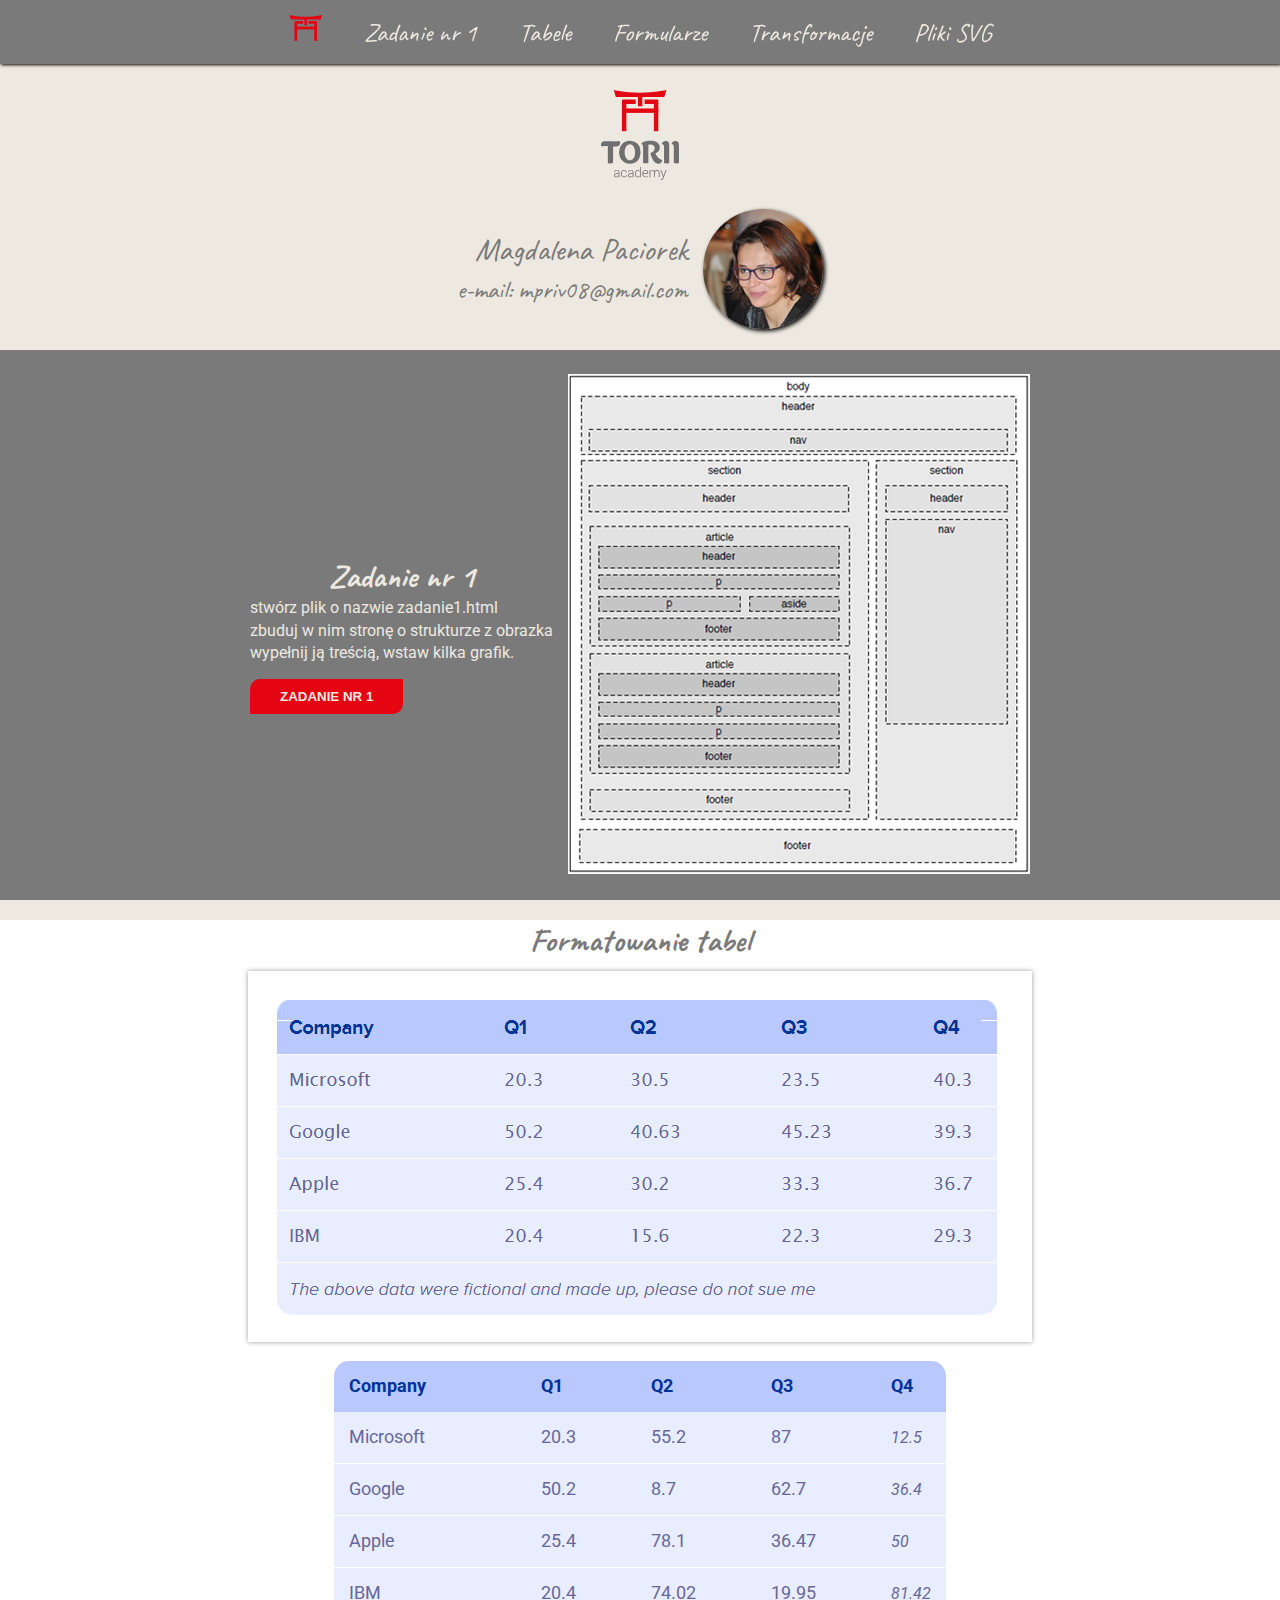
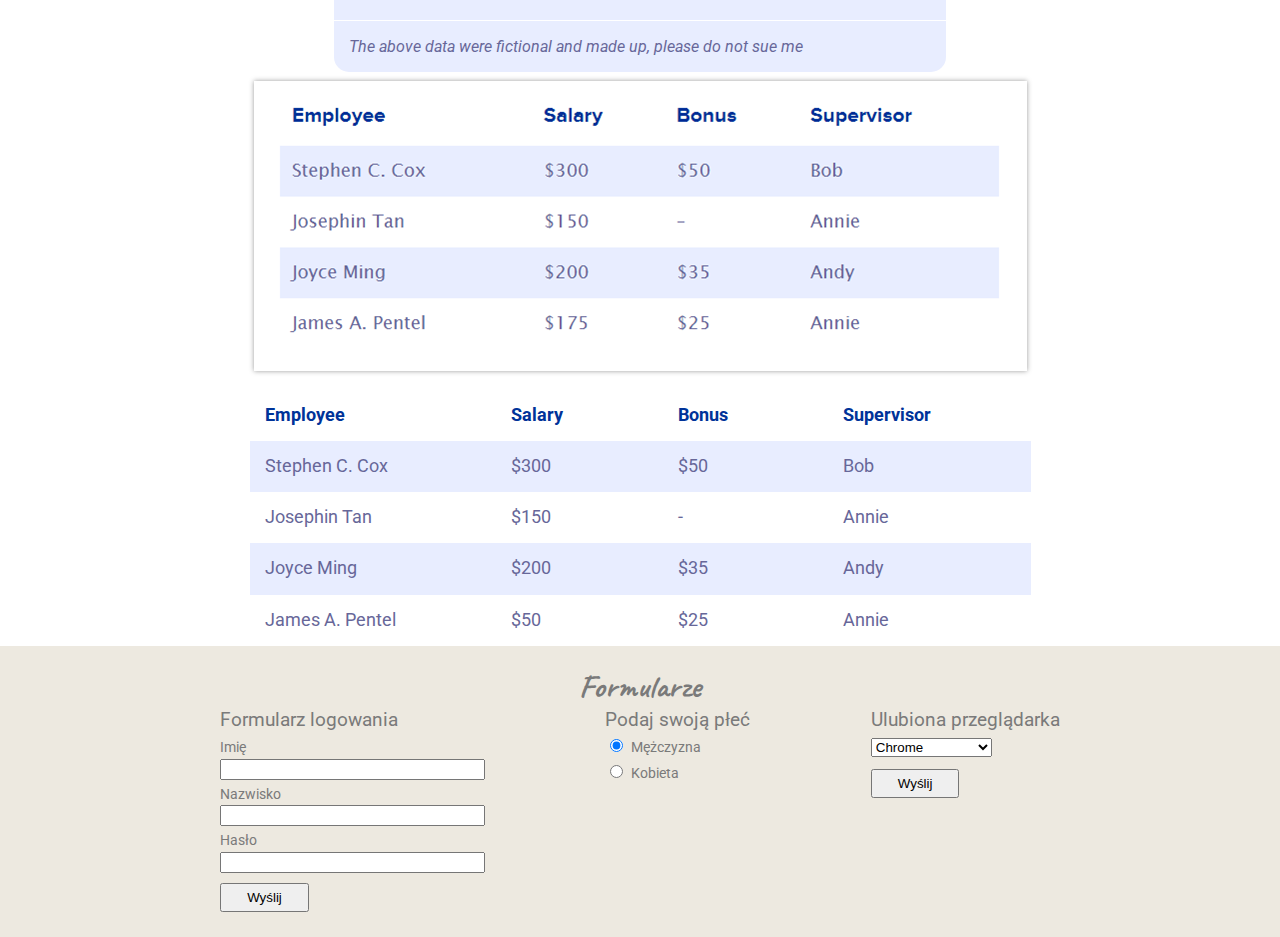
<file: index.html>
<!DOCTYPE html>
<html lang="pl">
<head>
	<meta charset="UTF-8">
	<title>Torii Academy</title>
	<link href="https://fonts.googleapis.com/css?family=Caveat&amp;subset=latin-ext" rel="stylesheet">
	<link href="https://fonts.googleapis.com/css?family=Roboto:400,700" rel="stylesheet">
	<link rel="stylesheet" type="text/css" href="css/reset.css">
	<link rel="stylesheet" type="text/css" href="css/main.css">
</head>

<body>

	<div class="main">

		<section>
			<nav>
				<ul>
					<li><a href=""><img src="img/logo_menu.svg" alt="menu"></a></li>
					<li><a href="#task01">Zadanie nr 1</a></li>
					<li><a href="#tab">Tabele</a></li>
					<li><a href="#form">Formularze</a></li>
					<li><a href="">Transformacje</a></li>
					<li><a href="">Pliki SVG</a></li>
				</ul>
			</nav>
		</section>

		<img src="img/logo.svg" alt="Logo Torii Academy" class="logo">

		<section class="me">
			<div>
				<h1>Magdalena Paciorek</h1>
				<span>e-mail: mpriv08@gmail.com</span>
			</div>
			<div>
				<img  src="img/me.jpg" alt="M.Paciorek">
			</div>
		</section>	<!-- section me -->

		<section class="task01" id="task01">
			<div>
				<h2>Zadanie nr 1</h2>
				<ul>
					<li>stwórz plik o nazwie zadanie1.html</li>
					<li>zbuduj w nim stronę o strukturze z obrazka</li>
					<li>wypełnij ją treścią, wstaw kilka grafik.</li>
				</ul>
				<button><a href="zad_01.html" target="_blank">Zadanie nr 1</a></button>
			</div>	
			<figure>
				<img src="img/task_01.png" alt="Zadanie nr 1">
			</figure>
		</section> <!-- section task01 -->

		<section class="tab" id="tab">
			<h2>Formatowanie tabel</h2>
			<figure>
				<img src="img/tab_01.png" alt="Tabela nr 1">
			</figure>

			<table class="tab_01">
					<tr>
						<th>Company</th>
					    <th>Q1</th>
					    <th>Q2</th>
						<th>Q3</th>
						<th>Q4</th>
					</tr>
					<tr>
						<td>Microsoft</td>
					    <td>20.3</td>
					    <td>55.2</td>
					    <td>87</td>
					    <td>12.5</td>
					</tr>
					<tr>
						<td>Google</td>
					    <td>50.2</td>
					    <td>8.7</td>
					    <td>62.7</td>
					    <td>36.4</td>
					</tr>
					<tr>
					    <td>Apple</td>
					    <td>25.4</td>
					    <td>78.1</td>
					    <td>36.47</td>
					    <td>50</td>
					</tr>
					<tr>
					    <td>IBM</td>
					    <td>20.4</td>
					    <td>74.02</td>
					    <td>19.95</td>
					    <td>81.42</td>
					</tr>
					<tr>
						<td class="corner" colspan="5">The above data were fictional and made up, please do not sue me</td>
					</tr>
			</table>

			<figure>
				<img src="img/tab_02.png" alt="Tabela nr 2">
			</figure>

			<table class="tab_02">
					<tr>
						<th>Employee</th>
					    <th>Salary</th>
					    <th>Bonus</th>
						<th>Supervisor</th>
					</tr>
					<tr>
						<td>Stephen C. Cox</td>
					    <td>$300</td>
					    <td>$50</td>
					    <td>Bob</td>
					</tr>
					<tr>
						<td>Josephin Tan</td>
					    <td>$150</td>
					    <td>-</td>
					    <td>Annie</td>
					</tr>
					<tr>
						<td>Joyce Ming</td>
					    <td>$200</td>
					    <td>$35</td>
					    <td>Andy</td>
					</tr>
					<tr>
						<td>James A. Pentel</td>
					    <td>$50</td>
					    <td>$25</td>
					    <td>Annie</td>
					</tr>
			</table>

		</section> <!-- section tab -->

		<section id="form">
			<h2>Formularze</h2>

			<div class="form">
				<form class="item_form_01">
	  				<fieldset>
						<legend>Formularz logowania</legend>
						<span>Imię</span>
						<input type="text"  name="firstname" size="30" maxlength="40">
						<span>Nazwisko</span>
						<input type="text" name="lastname" size="30" maxlength="40">
						<span>Hasło</span>
						<input type="password" name="pass" size="30" maxlength="40">
						<input type="submit" value="Wyślij">
					</fieldset>
				</form>

				<form class="item_form_02">
					<fieldset>
						<legend>Podaj swoją płeć</legend>
				  		<input type="radio" name="gender" value="male" checked>
				  		<span>Mężczyzna</span> </br>
				 		<input type="radio" name="gender" value="female">
				 		<span>Kobieta</span>
					</fieldset>
				</form>

				<form class="item_form_03">
					<fieldset>
					<legend>Ulubiona przeglądarka</legend>
					<select name="browers">
						<option> Chrome
						<option> Firefox
						<option> Opera
						<option> Safari
						<option> Edge
						<option> Internet Explorer
					</select>
					<input type="submit" value="Wyślij">
					</fieldset>
				</form>
			</div>
			
		</section> <!-- form -->

	</div>	

</body>
</html>
</file>
<file: css/main.css>
@font-face {
      font-family: 'Caveat', cursive;
}

@font-face {
      font-family: 'Roboto', sans-serif;
}

body {
	font-family: 'Roboto';
	background-color: #ede9e0;
	font-size: 62.50%;
	color: #7a7a7a;
	position: relative;
	margin-top: 90px;
}

.main {
	width: 100%;
}

nav {
	width: 100%;
	display: flex;
	flex-direction: row;
	flex-wrap: nowrap;
	justify-content: center;
	position: fixed;
	top: 0px;
	background-color: #7a7a7a;
	box-shadow: 1px 1px 3px black;
}

nav img {
	height: 26px;
}

nav ul li {
	padding: 15px 20px;
	display: inline-block;
	list-style: none;
}

nav ul li a {
	color: #ede9e0;
	font-family: 'Caveat', cursive;
	font-size: 1.6rem;
	line-height: 2rem;
	text-decoration: none;
}

a:hover {
	color: #e40412;
	font-weight: bold;
}

img.logo {
	display: block;
	height: 90px;
	margin: 10px auto;
}

section.me {
	display: flex;
	flex-direction: row;
	flex-wrap: nowrap;
	justify-content: center;
	align-items: center;
	height: 160px;
}

.me span, .me h1 {
	font-family: 'Caveat';
	font-size: 2rem;
	line-height: 2.5rem;
	text-align: right;
	display: block;
}

.me span {
	font-size: 1.6rem;
}

.me img {
	border-radius: 50%;
	box-shadow: 2px 2px 4px black;
	height: 120px;
	margin-left: 15px;
}

h2 {
	font-size: 2rem;
	line-height: 2.6rem;
	font-family: 'Caveat';
	font-weight: bold;
	text-align: center;
	margin-top: 20px;
	margin-bottom: 20px;
}

h2:first-child {
	margin-bottom: 0px;
}

section.task01 {
	background-color: #7a7a7a;
	color: #ede9e0;
	display: flex;
	flex-direction: row;
	flex-wrap: nowrap;
	justify-content: center;
	align-items: center;
	height: 550px;
}

.task01 li {
	font-size: 1rem;
	line-height: 1.4rem;
}

.task01 figure img {
	margin-left: 15px;
}

button {
	background-color: #e40412;
	text-transform: uppercase;
	padding-top: 10px;
	padding-bottom: 10px;
	padding-left: 30px;
	padding-right: 30px;
	border-radius: 10px 0px 10px 0px;
	margin-top: 15px;
	border: 0;
}

button a {
	text-decoration: none;
	color: #ede9e0;
	font-weight: bold;
}

.tab_01, .tab_02 {
	font-size: 1.1rem;
	line-height: 3.2rem;
	text-align: left;
}

.tab_01 th, .tab_02 th {
	font-weight: bold;
	color: #003399;
}

.tab_01 td, .tab_02 td {
	color: #676799;
}


.tab {
	background-color: white;
}

.tab img {
	margin: 0 auto;
	display: block;
}

.tab_01, .tab_02 {
	margin: 0 auto;
}

.tab_01 {
	border-top-left-radius:2em;
	border-top-right-radius:2em;
}

.tab_01 tr {
	border-bottom: 1px solid white;
}

.tab_01 tr:first-child {
	border: none;
}

.tab_01 tr:last-child {
	border: none;
}

.tab_01 th {
	background-color: #b9c9fe;
	padding-left: 15px;
	padding-right: 60px;
}

.tab_01 th:first-child {
	padding-right: 100px;
	border-top-left-radius: 15px;
}

.tab_01 th:last-child {
	padding-right: 15px;
	border-top-right-radius: 15px;
}

.tab_01 td {
	background-color: #e8edff;
	padding-left: 15px;
	padding-right: 60px;
}

.tab_01 td:first-child {
	padding-right: 100px;
}

.tab_01 td:last-of-type {
	padding-right: 15px;
	font-style: italic;
	font-size: 1rem;
}

td.corner {
	border-bottom-left-radius: 15px;
	border-bottom-right-radius: 15px;
}

.tab_02 tr:nth-child(even) {
	background-color: #e8edff;
}

.tab_02 th {
	padding-left: 15px;
	padding-right: 100px;
}

.tab_02 td {
	padding-left: 15px;
	padding-right: 100px;
}

#form {
	max-width: 960px;
	margin: 0 auto;
}

.form {
	display: flex;
	flex-direction: row;
	flex-wrap: nowrap;
	justify-content: center;
	font-size: 1.2rem;
	line-height: 1.6rem;
}

.form span {
	font-size: 0.9rem;
	line-height: 1.2rem;
}

.item_form_01, .item_form_02, .item_form_03 {
	margin: 0 auto;
}

.item_form_01 input, .item_form_03 input {
	display: block;
}

input[type=submit] {
	margin-left: 0px;
	margin-bottom: 25px;
	margin-top: 10px;
	padding: 5px 25px;
}
</file>
